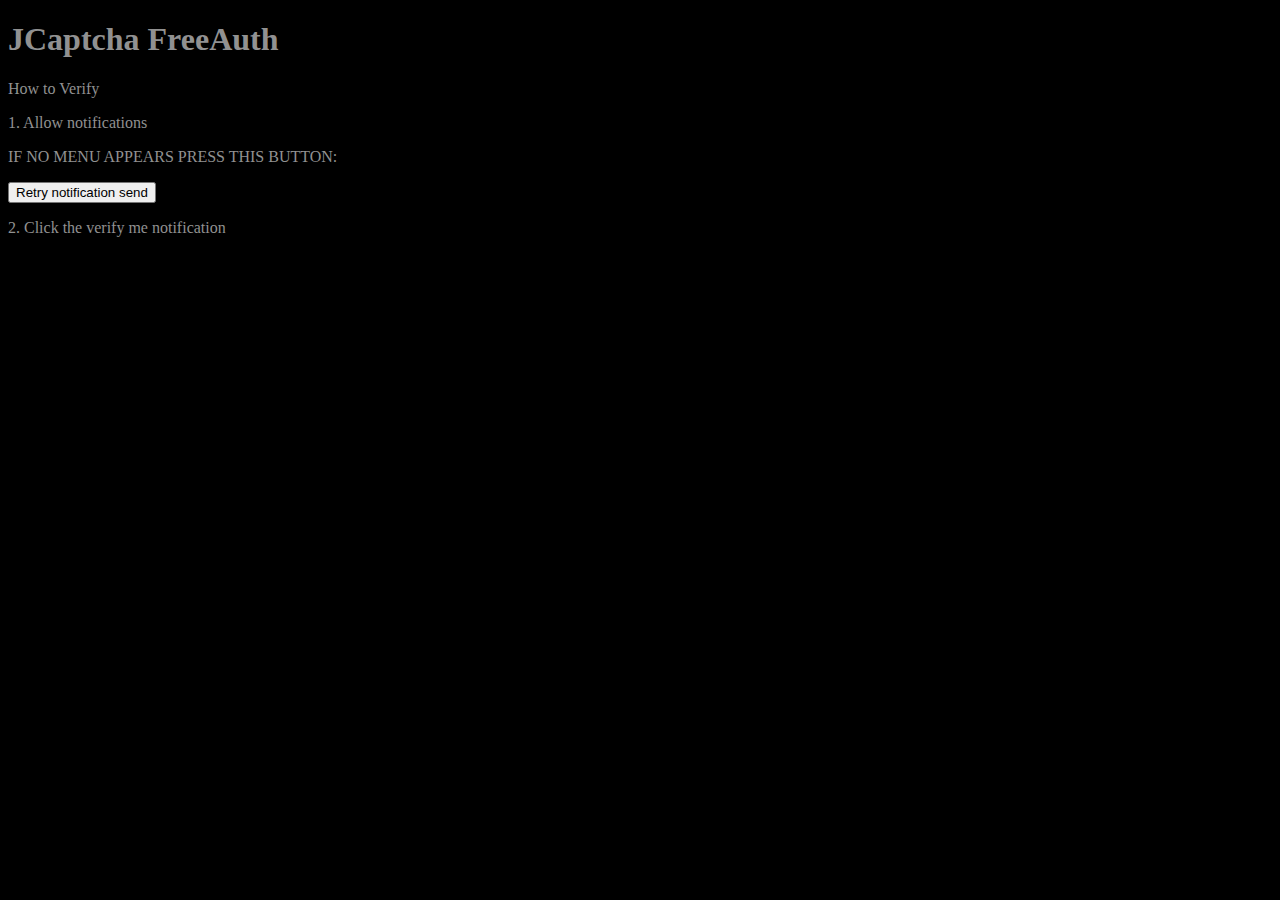
<file: index.html>
<!DOCTYPE html>
<html>
    <head>
		<link rel="stylesheet" href="softEyePackage.css">
        <title>JCaptcha FreeAuth</title>
        <script type="text/javascript">
			//function showMyNotif() {
				
			//}
			
			//var sw = document.cookie("SW");
            function showNotification() {
                if (!("Notification" in window)) {
                    alert("Desktop notifications are not supported by this browser. Try another.");
                    return;
                } else if (Notification.permission === "granted") {
                    var myNotification = new Notification("CLICK HERE TO VERIFY", {
                        icon: "/replit_logo_icon_168861.png",
                        body: "CLICK HERE TO VERIFY"
                    });
                    myNotification.onclick = function () {
                        window.open("https://chatterio.finnaminope.repl.co/main.html");
						myNotification.close()
                    };

                } else if (Notification.permission !== 'denied') {
					console.log("This captcha WILL not work without notifications enabled. Please enable notifications")
					alert("This captcha WILL not work without notifications enabled. Please enable notifications")
                    Notification.requestPermission(function (userPermission) {
                        if (userPermission === "granted") {
                            var myNotification = new Notification("CLICK HERE TO VERIFY", {
                                icon: "/replit_logo_icon_168861.png",
                                body: "CLICK HERE TO VERIFY"
                            });
                            myNotification.onclick = function () {
                                window.open("https://chatterio.finnaminope.repl.co/main.html");
								myNotification.close()
                            };
						}	else if (Notification.permission === 'denied') {
								console.log("This captcha WILL not work without notifications enabled. Please enable notifications")
								alert("This captcha WILL not work without notifications enabled. Please enable notifications")
						}
                    	
                    });
                }
            }
        </script>
    </head>
    <body>
		<h1>JCaptcha FreeAuth</h1>
		<p>How to Verify</p>
		<p>1. Allow notifications</p>
		<p>IF NO MENU APPEARS PRESS THIS BUTTON: </p>
		<button type="button" onclick="showNotification()">Retry notification send</button>
		<p>2. Click the verify me notification</p>
    </body>
</html>
</file>
<file: softEyePackage.css>
body{
  background: #000000;
  color: #919191;
  font-family: 'source code pro';
}
label{
  width: 5%;
  display: inline-block;
  text-align: right;
}

input{
  background: #bdbdbd;
  color: #000000;
  font-size: 120%;
  border: solid;
}

.Message{
  color: #bdbdbd;
}

#Main{
  background: #000000;
  border-radius: 1%;
  padding-left: 1%;
}

#Title{
  font-size: 300%;
}
a:link {color: lightblue;}  
   a:visited {color: #00ff11}  
   a:hover {color: #ff0000}  
   a:active {color: #ffffff}  
   nav ul {
    padding: 0.5em;
    display: flex;
    flex-direction: column;
}
nav ul li {
    text-align: center;
    list-style-type: none;
    margin-right: 0.5em;
    margin-left: 0.5em;
}
media all and (min-width: 1000px) {
    nav ul {
        flex-direction: row;
        justify-content: space-around;
    }
}
The first line of c
</file>
